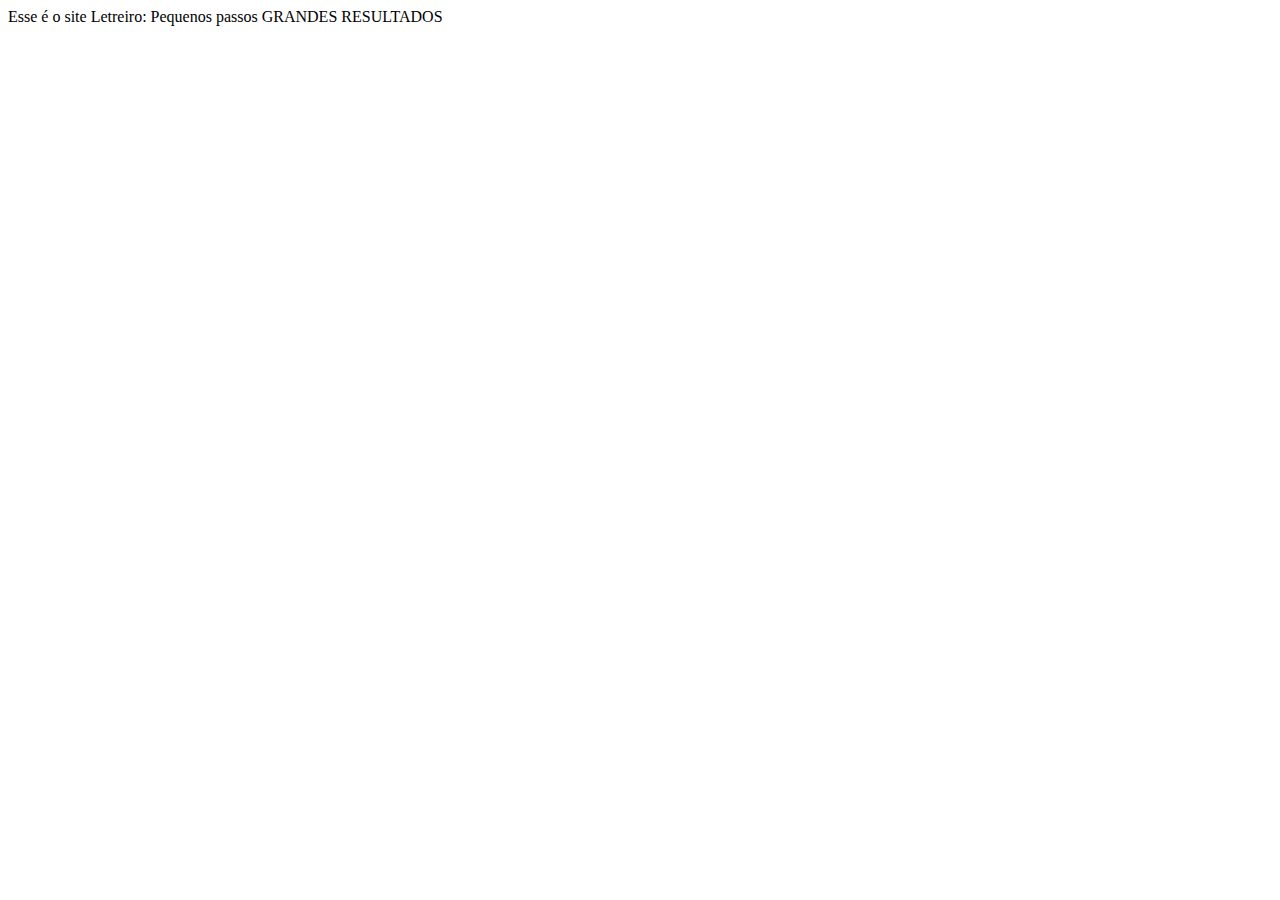
<file: letreiro.html>
<!DOCTYPE html>
<html lang="en">
<head>
    <meta charset="UTF-8">
    <meta name="viewport" content="width=device-width, initial-scale=1.0">
    <title>Letreiro</title>
</head>
<body>
    Esse é o site Letreiro:

    Pequenos passos GRANDES RESULTADOS


</body>
</html>
</file>
